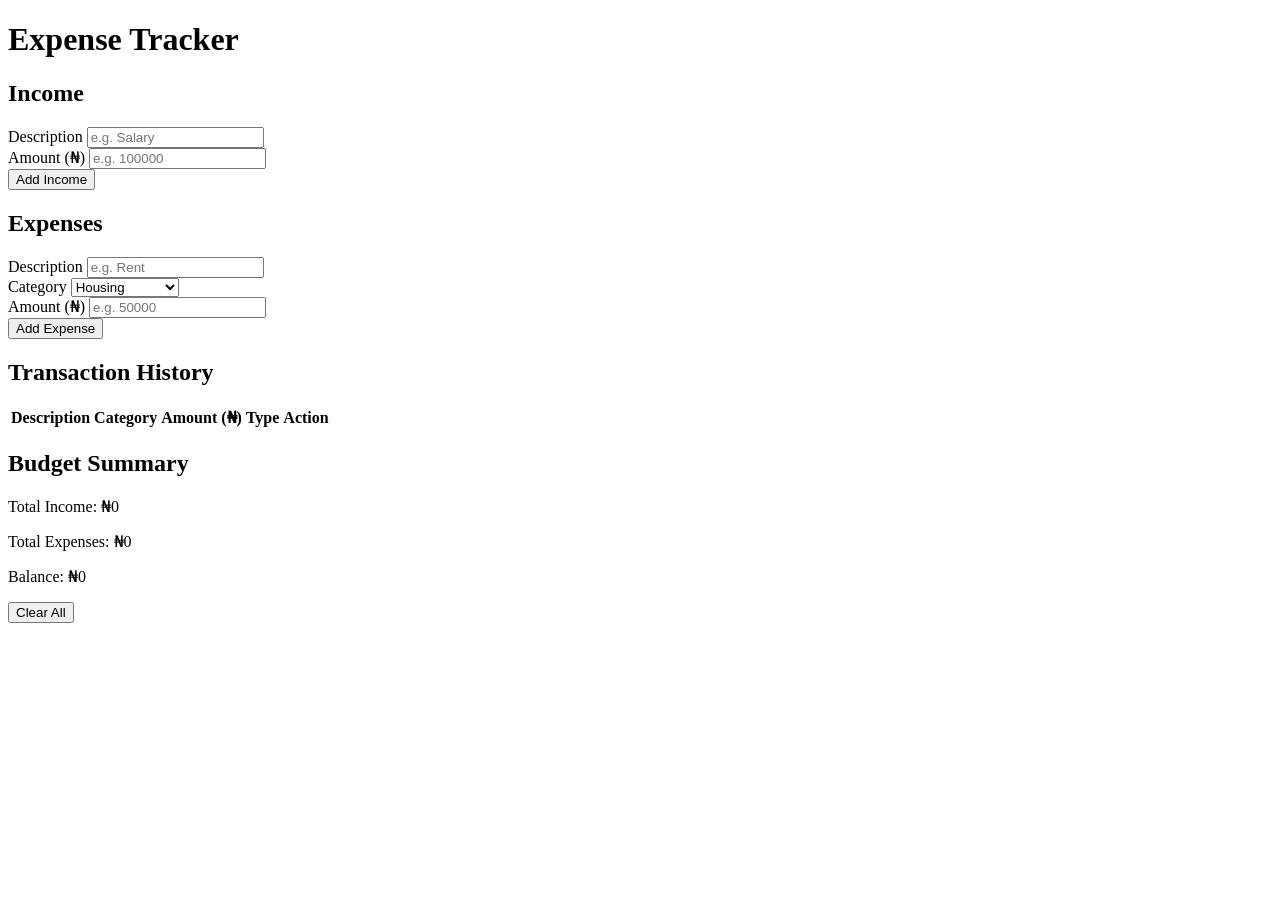
<file: Vy/tracker_test.html>
<!DOCTYPE html>
<html lang="en">
	<head>
		<meta charset="UTF-8">
		<meta name="viewport" content="width=device-width, initial-scale=1.0">
		<title>Creative Budget Planner</title>
	</head>
	<body>
		<div class="container">
			<h1>Expense Tracker</h1>
			<div class="section">
				<h2>Income</h2>
				<div class="input-group">
					<label for="income-description">Description</label>
					<input type="text" id="income-description" placeholder="e.g. Salary">
				</div>
				<div class="input-group">
					<label for="income-amount">Amount (₦)</label>
					<input type="number" id="income-amount" placeholder="e.g. 100000">
				</div>
				<div class="button-group">
					<button onclick="addIncome()">Add Income</button>
				</div>
			</div>
			<div class="section">
				<h2>Expenses</h2>
				<div class="input-group">
					<label for="expense-description">Description</label>
					<input type="text" id="expense-description" placeholder="e.g. Rent">
				</div>
				<div class="input-group">
					<label for="expense-category">Category</label>
					<select id="expense-category">
						<option value="Housing">Housing</option>
						<option value="Food">Food</option>
						<option value="Transportation">Transportation</option>
						<option value="Entertainment">Entertainment</option>
						<option value="Others">Others</option>
					</select>
				</div>
				<div class="input-group">
					<label for="expense-amount">Amount (₦)</label>
					<input type="number" id="expense-amount" placeholder="e.g. 50000">
				</div>
				<div class="button-group">
					<button onclick="addExpense()">Add Expense</button>
				</div>
			</div>
			<div class="table-container">
				<h2>Transaction History</h2>
				<table>
					<thead>
						<tr>
							<th>Description</th>
							<th>Category</th>
							<th>Amount (₦)</th>
							<th>Type</th>
							<th>Action</th>
						</tr>
					</thead>
					<tbody id="transaction-history">
						<!-- Transactions will appear here -->
					</tbody>
				</table>
			</div>
			<div class="summary">
				<h2>Budget Summary</h2>
				<p>Total Income: ₦<span id="total-income">0</span></p>
				<p>Total Expenses: ₦<span id="total-expenses">0</span></p>
				<p>Balance: ₦<span id="balance">0</span></p>
			</div>
			<div class="clear-button-group">
				<button onclick="clearAll()">Clear All</button>
			</div>
</file>
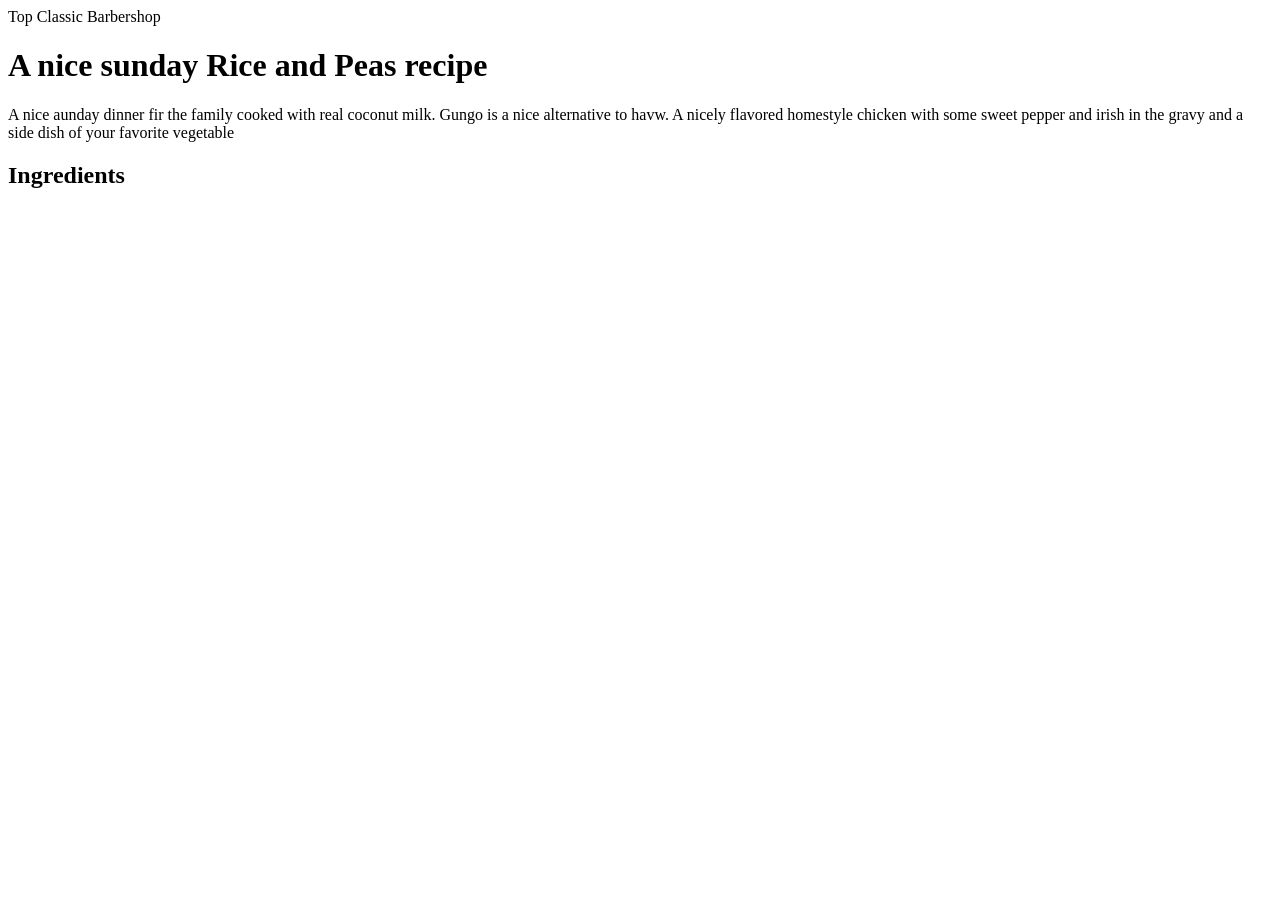
<file: courses/freecodeCamp_dir/recipe_page.html>
<!DOCTYPE html>
<html lang="en">
	  <head>
<meta charset="utf-8"
					 <title>Top Classic Barbershop</title>
		  </head>
		  <body>
					 <main>
								<h1>A nice sunday Rice and Peas recipe</h1>
								
								<p>A nice aunday dinner fir the family cooked with real coconut milk. Gungo is a nice alternative to havw. A nicely flavored homestyle chicken with some sweet pepper and irish in the gravy and a side dish of your favorite vegetable</p>
										  <h2>Ingredients</h2>
					 </main>
			  </body>


</html>
</file>
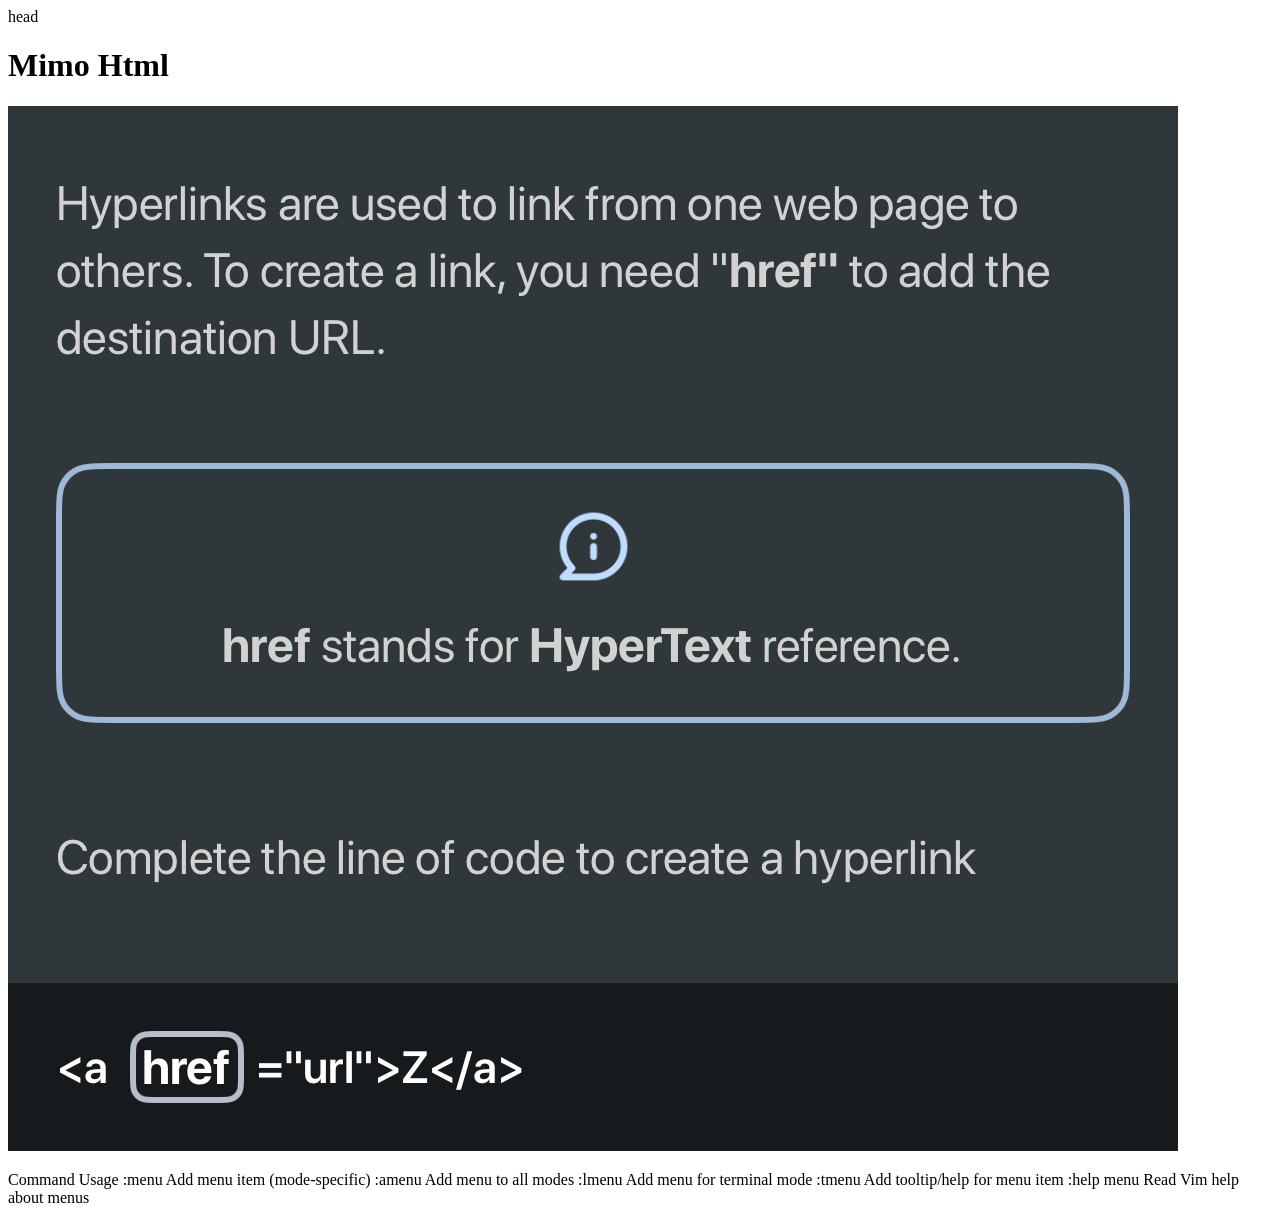
<file: projects/html/mimo.html>
<!doctype html>
<html>
	head
	<h1>Mimo Html</h1>
	<body>
		<!-- If we want buttons to stack on top of each other, we can use the  tag to place each button on a new line.<br> -->

		<!-- <button>login</button> <br> -->
		<!-- <button>subscribe</button><br> -->
		<!-- =======================================<br> -->
		<!-- We can make texts appear on a button by  typing them between the tags. Try typing  L⁠o⁠g⁠i⁠n⁠  between the button tags<br> -->
		<!-- <h0>Facebook</h1> -->
		<!-- <p>Login to your account to get started</p> -->
		<!-- <button>login</button><br> -->
		<!-- <br> -->
		<!-- <h2>Previously, we learned how to emphasize or make text important. We can also use these tags for the text inside a button.</h2> -->
		<!-- <h3>Warning</h3> -->
		<!-- <p>This site contains uncontrollable laughter</p> -->
		<!-- <button><strong>continue anyway</strong> </button> -->
		<!-- <br>-->
		<!-- <h3>Buttons display next to each other even if they're on separate lines of code. Place these buttons displaying First, Second, Third.</h2>-->
		<!-- <button>First</button>-->
		<!-- <button>Second</button>-->
		<!-- <button>Third</button>-->
		<!-- <br>-->
		<!-- <h2> If we want buttons to stack on top of each other, we can use the '<br>' tag to place each button on a new line.</h2>-->
		<!-- <h3>Stacks of Pancakes</h3>-->
		<!-- <p>Login or sign up to view the best pancakes in the world</p>-->
		<!-- <button>Login</button>-->
		<!-- <br>-->
		<!-- <button>Sign up</button>-->
		<!-- <h2>Inserting base64 inage to my hmtl </h2>-->
		<!-- <img src="data:image/png;base64,$(cat image.b64)" alt="My Image">-->
		<!-- <div id="placeholder"></div>-->
		<!-- <script type="text/plain" id="my-encoded">-->
			<!-- This is a very long string you want to avoid inlining in HTML!-->
			<!-- </script>-->
		<!-- <script>-->
			<!-- document.getElementById('placeholder').textContent =-->
				<!-- document.getElementById('my-encoded').textContent.trim();-->
				<!-- </script>-->
				<!-- <script type="text/plain" id="my-encoded">This is a very long string you want to avoid inlining in HTML!</script>-->
				<img src="html_img.png" alt="My Image">
				<p> Command	Usage
				:menu	Add menu item (mode-specific)
				:amenu	Add menu to all modes
				:lmenu	Add menu for terminal mode
				:tmenu	Add tooltip/help for menu item
				:help menu	Read Vim help about menus</p>
	</body>
	</htm>
</file>
